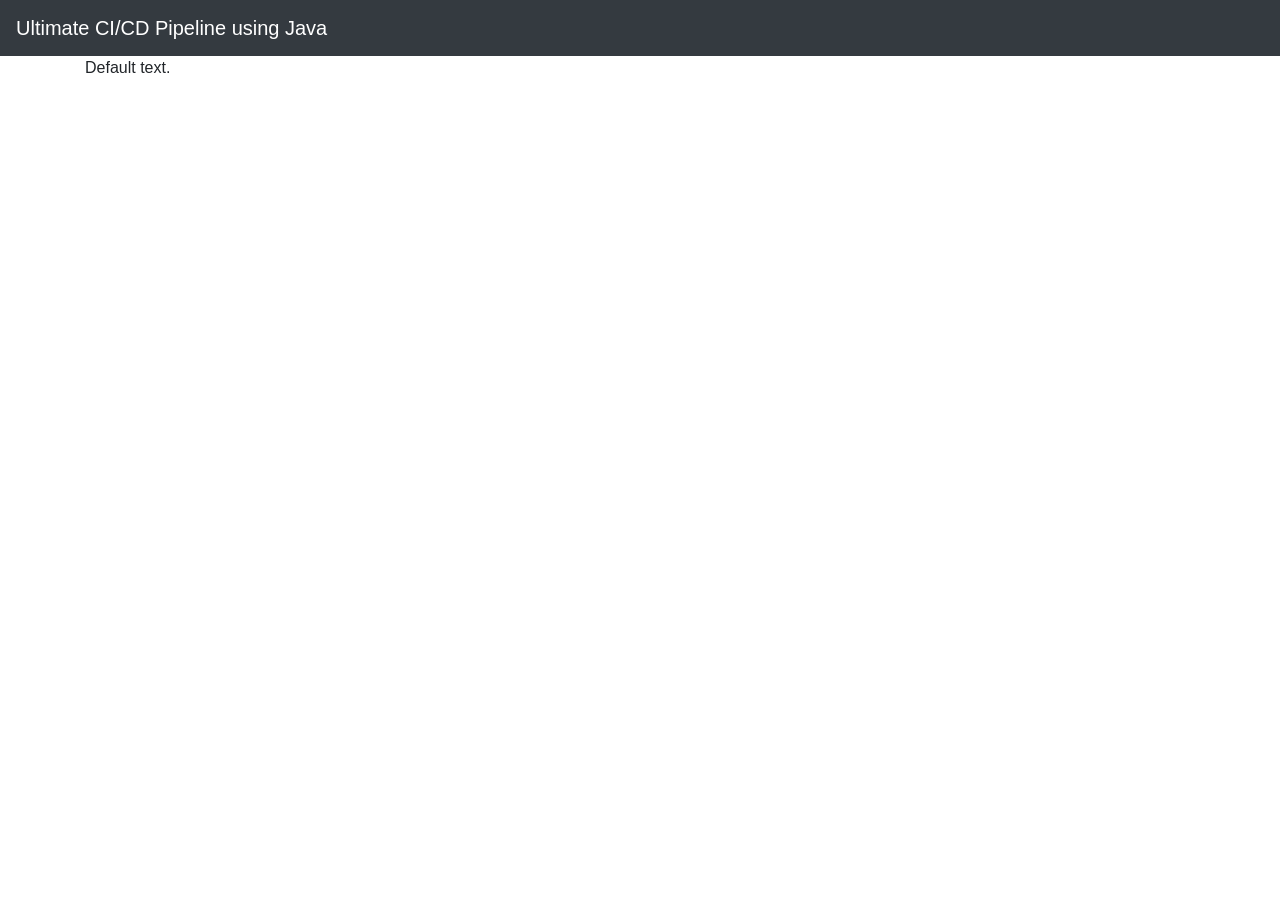
<file: Deploying-SpringBootApplication/spring-boot-app/src/main/resources/templates/index.html>
<!DOCTYPE html>
<html lang="en" xmlns:th="http://www.thymeleaf.org">
<head>
    <meta charset="utf-8">
    <link rel="stylesheet" href="https://stackpath.bootstrapcdn.com/bootstrap/4.4.1/css/bootstrap.min.css"/>
    <link data-th-href="@{/css/main.css?{id}(id=${timestamp})}" rel="stylesheet">
    <title>sai project</title>
</head>
<body>

<nav class="navbar navbar-expand-md navbar-dark bg-dark fixed-top">
    <a class="navbar-brand" href="#">Ultimate CI/CD Pipeline using Java</div></a>
</nav>

<main role="main" class="container">
    <div class="starter-template">
        <h1 th:text="${title}">Default title.</h1>
        <p th:text="${msg}">Default text.</p>
    </div>
</main>

<script data-th-src="@{/js/main.js}"></script>
</body>

</html>
</file>
